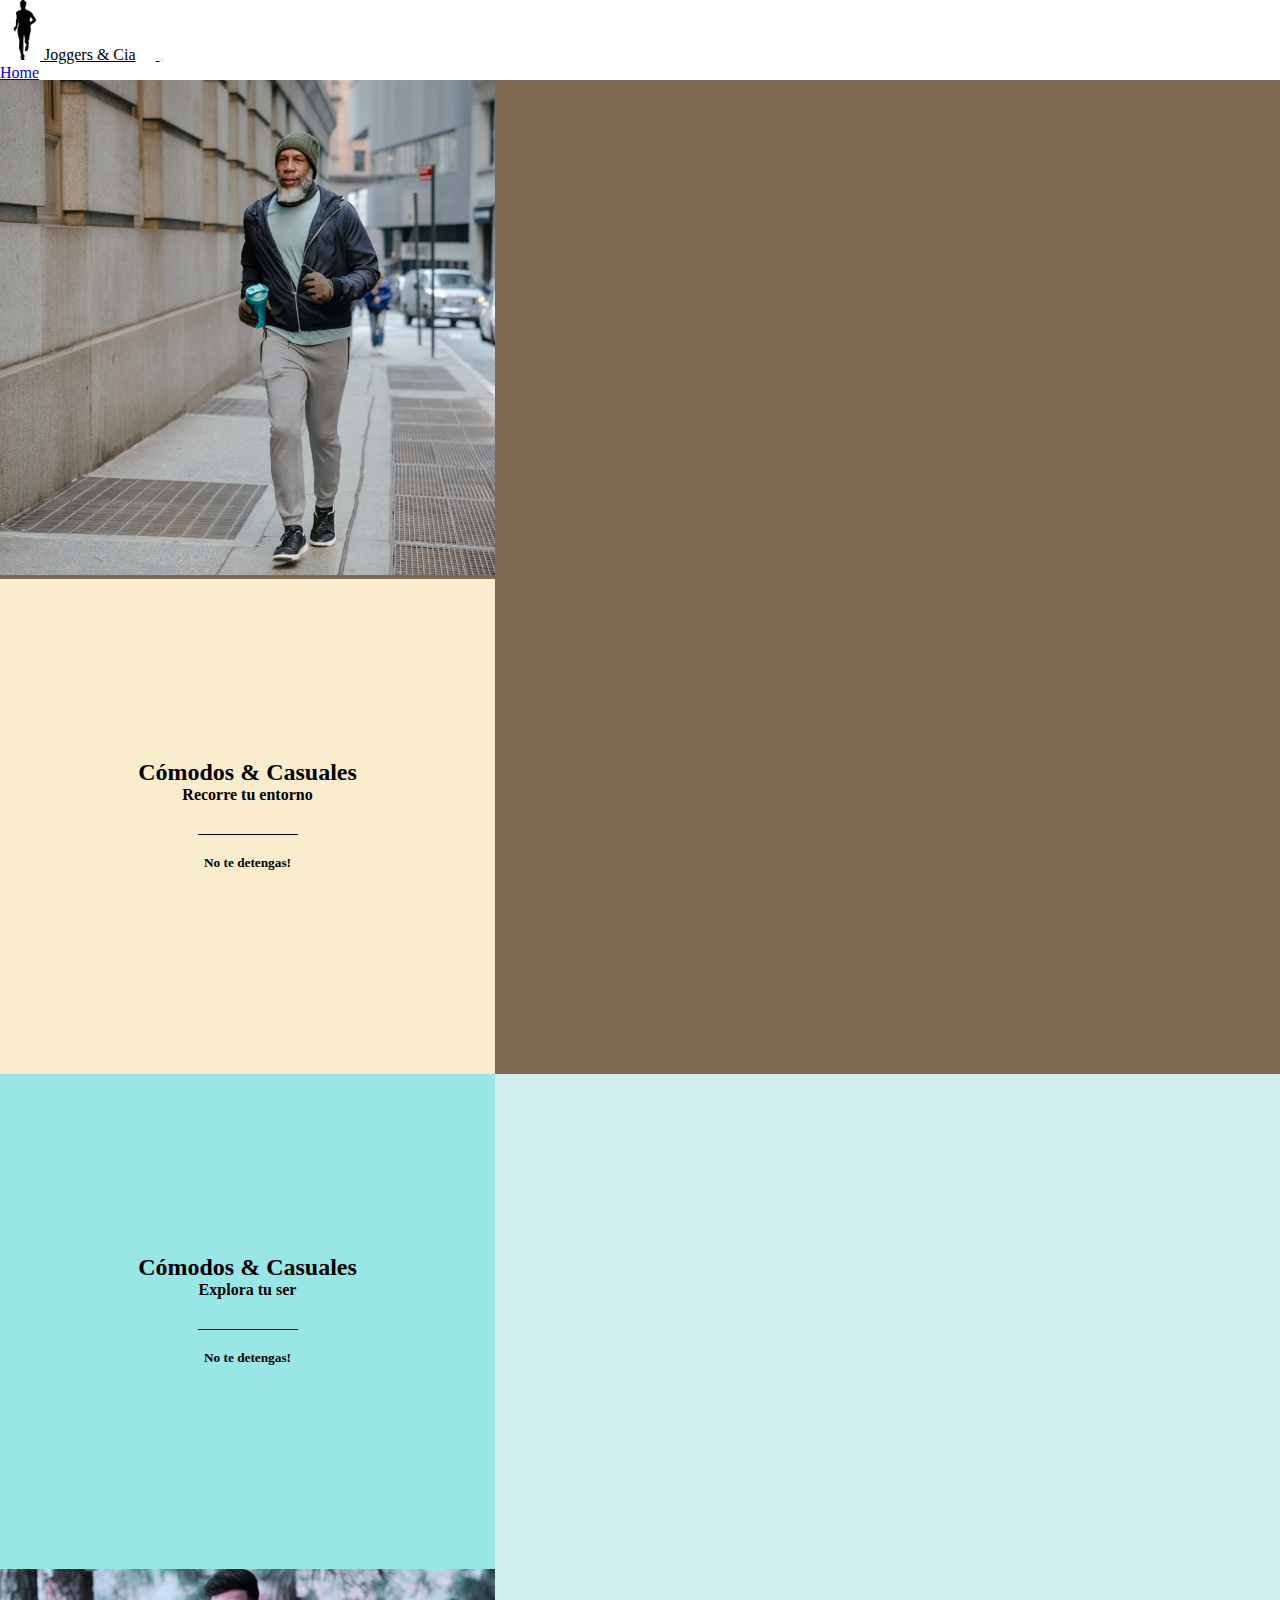
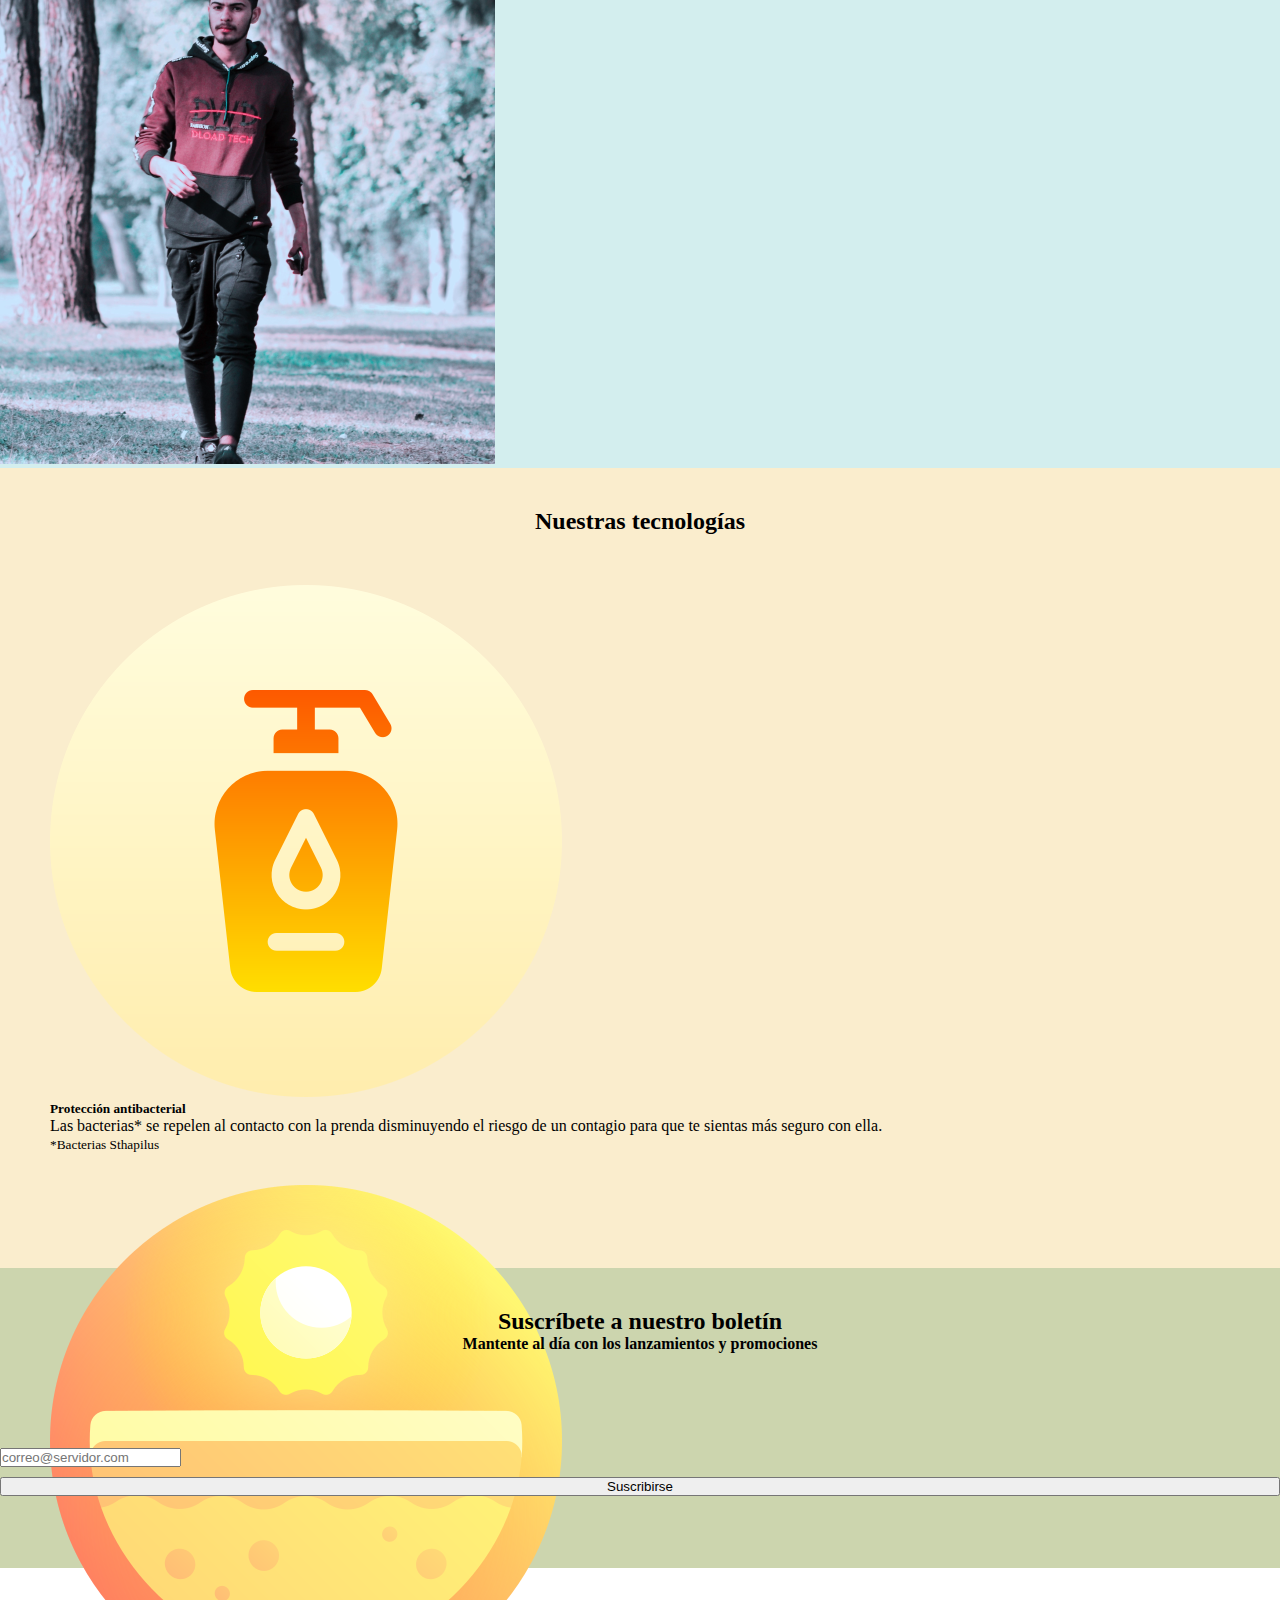
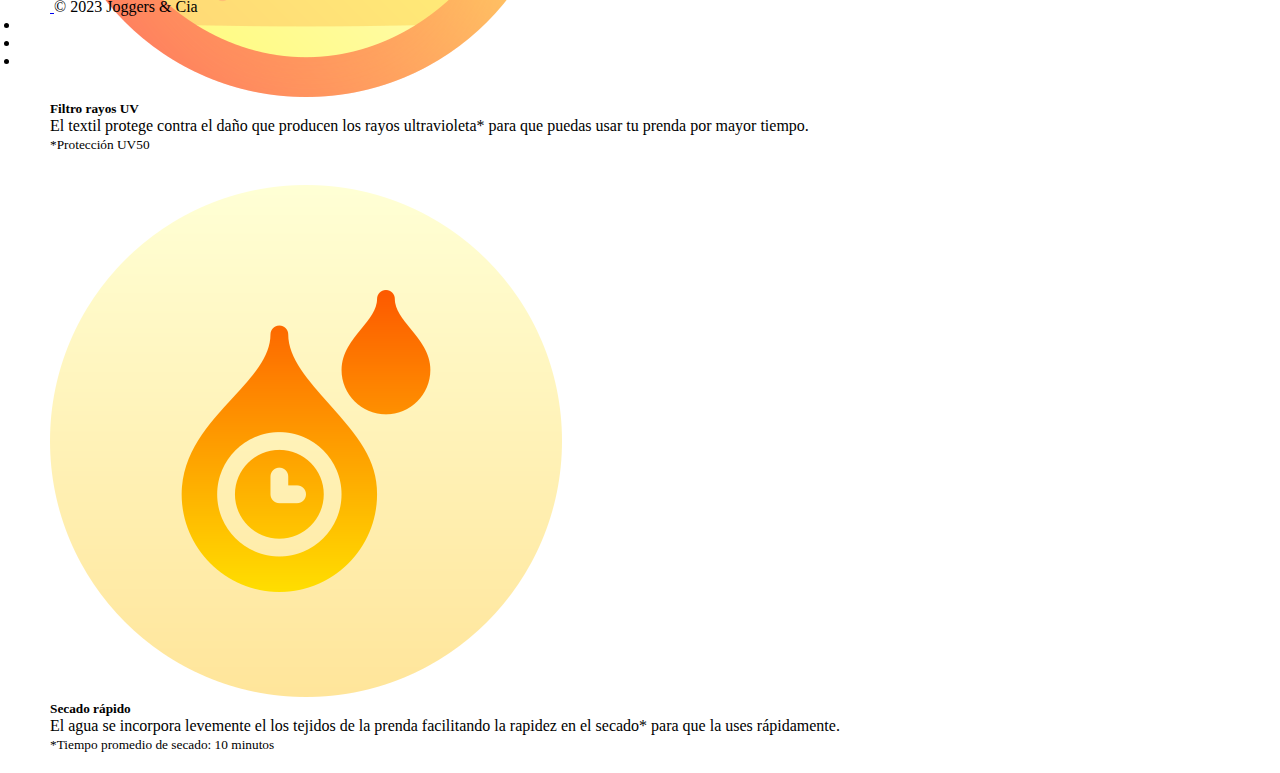
<file: index.html>
<!DOCTYPE html>
<html lang="es">
<head>
    <meta charset="UTF-8" />
    <meta name="viewport" content="width=device-width, initial-scale=1.0" />
    <!-- Bootstrap INI -->
    <link href="https://cdn.jsdelivr.net/npm/bootstrap@5.2.3/dist/css/bootstrap.min.css" rel="stylesheet"
        integrity="sha384-rbsA2VBKQhggwzxH7pPCaAqO46MgnOM80zW1RWuH61DGLwZJEdK2Kadq2F9CUG65" crossorigin="anonymous" />
    <!-- Bootstrap FIN -->
    <!-- font-awesome INI -->
    <link rel="stylesheet" href="https://cdnjs.cloudflare.com/ajax/libs/font-awesome/6.4.2/css/all.min.css"
        integrity="sha512-z3gLpd7yknf1YoNbCzqRKc4qyor8gaKU1qmn+CShxbuBusANI9QpRohGBreCFkKxLhei6S9CQXFEbbKuqLg0DA=="
        crossorigin="anonymous" referrerpolicy="no-referrer" />
    <!-- font-awesome FIN -->
    <link rel="shortcut icon" href="./img/marathon-20x40.png" type="image/x-icon" />
    <link rel="stylesheet" href="estilos.css" />
    <title>Joggers & Cia</title>
</head>

<body>
    <!-- Barra de navegación INI -->
    <nav class="navbar navbar-expand-sm navbar-dark bg-dark">
        <div class="container-fluid">
            <!-- <div class="logo">             -->
            <a class="navbar-brand" href="javascript:void(0)">
                <img src="./img/marathon-80x160.png" alt="logo Joggers&Cia">
                <span>Joggers & Cia</span>
            </a>
            <button class="navbar-toggler" type="button" data-bs-toggle="collapse" data-bs-target="#mynavbar">
                <span class="navbar-toggler-icon">
                </span>
            </button>
            <!-- </div> -->
            <div class="collapse navbar-collapse d-flex justify-content-end" id="mynavbar">
                <ul class="navbar-nav me-auto">
                    <li class="nav-item">
                        <a class="nav-link" href="#">Home</a>
                    </li>
                    <li class="nav-item">
                        <a class="nav-link" href="./pages/coleccion.html">Colección</a>
                    </li>
                    <li class="nav-item">
                        <a class="nav-link" href="./pages/filosofia.html">Filosofía</a>
                    </li>
                    <li class="nav-item">
                        <a class="nav-link" href="./pages/tallas.html">Guía Tallas</a>
                    </li>
                    <li class="nav-item">
                        <a class="nav-link" href="./pages/blog.html">Blog</a>
                    </li>
                    <li class="nav-item">
                        <a class="nav-link" href="./pages/contacto.html">Contacto</a>
                    </li>
                </ul>
            </div>
        </div>
    </nav>
    <!-- Barra de navegación FIN -->

    <!-- Galeria 1 -->
    <div class="container-fluid portada1">
        <div class="row justify-content-center galerias">
            <div class="imagen col-3">
                <img src="./img/Portada-Z1-2.png" class="img-fluid" alt="Persona corriendo en la ciudad">
            </div>
            <div class="texto1 col-3">
                <h2>Cómodos & Casuales</h2>
                <h4>Recorre tu entorno</h4>
                <div class="linea"></div>
                <h5>No te detengas!</h5>
            </div>
        </div>
    </div>
    <!-- Galeria 2 -->
    <div class="container-fluid portada2">
        <div class="row justify-content-center">
            <div class="texto2 col-3">
                <h2>Cómodos & Casuales</h2>
                <h4>Explora tu ser</h4>
                <div class="linea"></div>
                <h5>No te detengas!</h5>
            </div>
            <div class="imagen col-3">
                <img src="./img/Portada-Z7-2.png" class="img-fluid" alt="Persona corriendo en el campo">
            </div>
        </div>
    </div>

    <!-- Tarjetas Tecnología de las prendas -->
    <div class="tarjetas">
        <h2 class="tit-tarjetas">Nuestras tecnologías</h2>
        <div class="row row-cols-1 row-cols-md-3">
            <div class="col columna-h">
                <div class="card tarj-h">
                    <img src="./img/sanitizer.png" class="card-img-top" alt="Protección antibacterial">
                    <div class="card-body">
                        <h5 class="card-title">Protección antibacterial</h5>
                        <p class="card-text">Las bacterias* se repelen al contacto con la prenda disminuyendo el riesgo
                            de un contagio para que te sientas más seguro con ella.</p>
                    </div>
                    <div class="card-footer">
                        <small class="text-muted">*Bacterias Sthapilus</small>
                    </div>
                </div>
            </div>
            <div class="col columna-h">
                <div class="card tarj-h">
                    <img src="./img/sun.png" class="card-img-top" alt="Protección rayos UV">
                    <div class="card-body">
                        <h5 class="card-title">Filtro rayos UV</h5>
                        <p class="card-text">El textil protege contra el daño que producen los rayos ultravioleta* para
                            que puedas usar tu prenda por mayor tiempo.</p>
                    </div>
                    <div class="card-footer">
                        <small class="text-muted">*Protección UV50</small>
                    </div>
                </div>
            </div>
            <div class="col columna-h">
                <div class="card tarj-h">
                    <img src="./img/drops.png" class="card-img-top" alt="Secado rápido">
                    <div class="card-body">
                        <h5 class="card-title">Secado rápido</h5>
                        <p class="card-text">El agua se incorpora levemente el los tejidos de la prenda facilitando la
                            rapidez en el secado* para que la uses rápidamente.</p>
                    </div>
                    <div class="card-footer">
                        <small class="text-muted">*Tiempo promedio de secado: 10 minutos</small>
                    </div>
                </div>
            </div>
        </div>
    </div>

    <!-- Suscripción al boletín INI -->
    <div class="container-fluid boletin">
        <div class="row justify-content-center tit-boletin">
            <div class="col-6">
                <h2>Suscríbete a nuestro boletín</h2>
                <h4>Mantente al día con los lanzamientos y promociones</h4>
            </div>
        </div>
        <div class="row justify-content-center">
            <div class="col-4 formulario">
                <input type="email" class="form-control email-form" id="exampleFormControlInput1"
                    placeholder="correo@servidor.com">
                <button type="submit" class="btn btn-secondary mb-3" style="width:100%" ;>Suscribirse</button>
            </div>
        </div>
    </div>
    <!-- Suscripción al boletín FIN -->

    <!-- Footer INI -->
    <footer class="d-flex flex-wrap justify-content-between align-items-center border-top bg-dark pie-pag">
        <div class="col-md-4 d-flex align-items-center">
            <a href="/" class="mb-3 me-2 mb-md-0 text-muted text-decoration-none lh-1">
                <svg class="bi" width="30" height="24">
                    <use xlink:href="#bootstrap" /></svg>
            </a>
            <span class="mb-3 mb-md-0 text-muted">&copy; 2023 Joggers & Cia</span>
        </div>
        <ul class="nav col-md-4 justify-content-end list-unstyled d-flex">
            <li class="ms-3"><a class="text-muted" href="#"><i class="fa-brands fa-instagram">
                    </i></a></li>
            <li class="ms-3"><a class="text-muted" href="#"><i class="fa-brands fa-facebook">

                    </i></a></li>
            <li class="ms-3"><a class="text-muted" href="#"><i class="fa-brands fa-whatsapp">
                    </i></a></li>
        </ul>
    </footer>
    <!-- Footer FIN -->


    <script src="https://cdn.jsdelivr.net/npm/bootstrap@5.2.3/dist/js/bootstrap.bundle.min.js"
        integrity="sha384-kenU1KFdBIe4zVF0s0G1M5b4hcpxyD9F7jL+jjXkk+Q2h455rYXK/7HAuoJl+0I4" crossorigin="anonymous">
    </script>
</body>

</html>
</file>
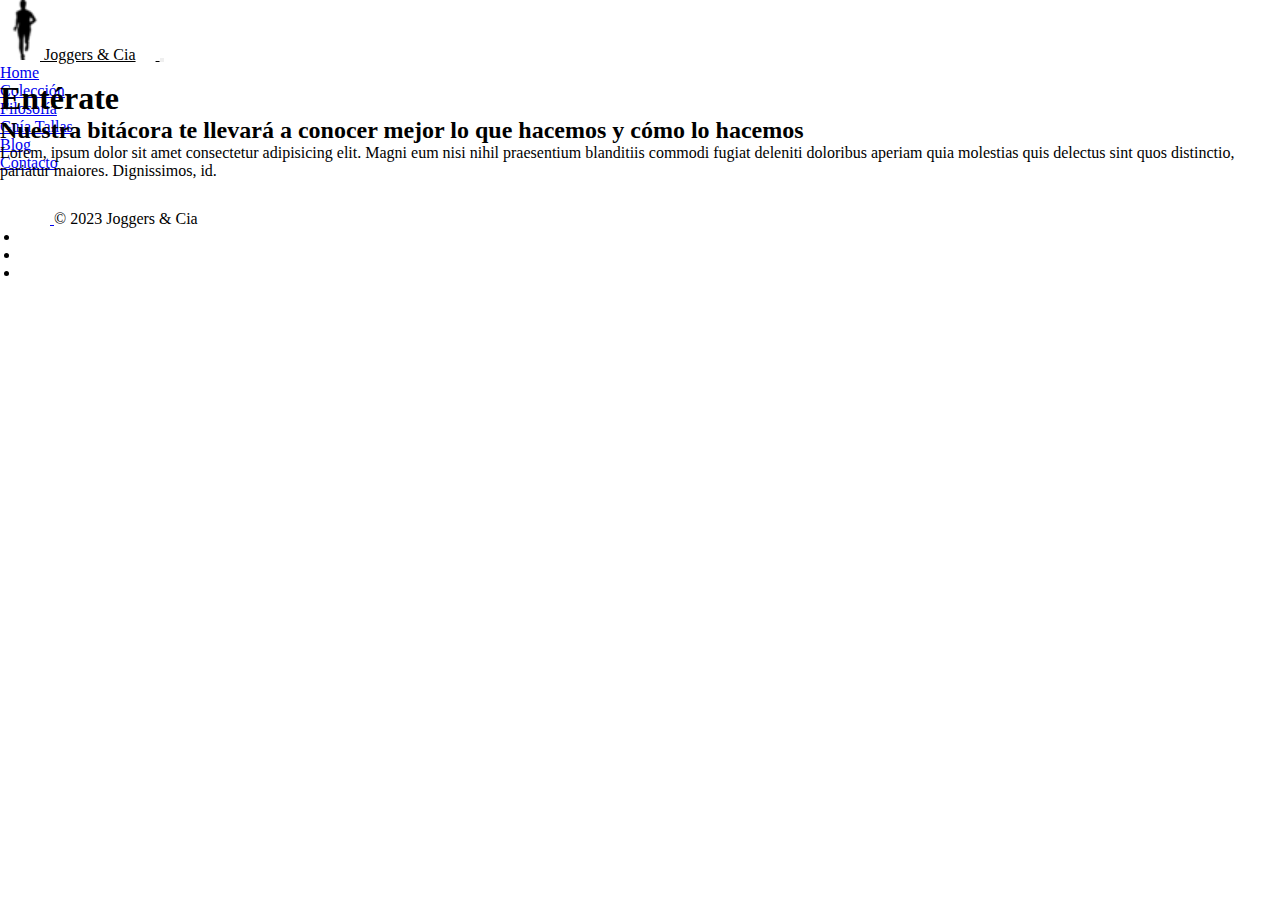
<file: pages/blog.html>
<!DOCTYPE html>
<html lang="en">
<head>
    <meta charset="UTF-8" />
    <meta name="viewport" content="width=device-width, initial-scale=1.0" />
    <!-- Bootstrap INI -->
    <link href="https://cdn.jsdelivr.net/npm/bootstrap@5.2.3/dist/css/bootstrap.min.css" rel="stylesheet"
        integrity="sha384-rbsA2VBKQhggwzxH7pPCaAqO46MgnOM80zW1RWuH61DGLwZJEdK2Kadq2F9CUG65" crossorigin="anonymous" />
    <!-- Bootstrap FIN -->
    <!-- font-awesome INI -->
    <link rel="stylesheet" href="https://cdnjs.cloudflare.com/ajax/libs/font-awesome/6.4.2/css/all.min.css"
        integrity="sha512-z3gLpd7yknf1YoNbCzqRKc4qyor8gaKU1qmn+CShxbuBusANI9QpRohGBreCFkKxLhei6S9CQXFEbbKuqLg0DA=="
        crossorigin="anonymous" referrerpolicy="no-referrer" />
    <!-- font-awesome FIN -->
    <link rel="shortcut icon" href="../img/marathon-20x40.png" type="image/x-icon" />
    <link rel="stylesheet" href="../estilos.css" />
    <title>Joggers & Cia</title>
</head>
<body>
    <!-- Barra de navegación INI -->
    <nav class="navbar navbar-expand-sm navbar-dark bg-dark">
        <div class="container-fluid">
            <!-- <div class="logo">             -->
            <a class="navbar-brand" href="javascript:void(0)">
                <img src="/img/marathon-20x40.png" alt="logo Joggers&Cia">
                <span>Joggers & Cia</span>
            </a>
            <button class="navbar-toggler" type="button" data-bs-toggle="collapse" data-bs-target="#mynavbar">
                <span class="navbar-toggler-icon">
                </span>
            </button>
            <!-- </div> -->
            <div class="collapse navbar-collapse" id="mynavbar">
                <ul class="navbar-nav me-auto">
                    <li class="nav-item">
                        <a class="nav-link" href="../index.html">Home</a>
                    </li>
                    <li class="nav-item">
                        <a class="nav-link" href="coleccion.html">Colección</a>
                    </li>
                    <li class="nav-item">
                        <a class="nav-link" href="filosofia.html">Filosofía</a>
                    </li>
                    <li class="nav-item">
                        <a class="nav-link" href="tallas.html">Guía Tallas</a>
                    </li>
                    <li class="nav-item">
                        <a class="nav-link" href="#">Blog</a>
                    </li>
                    <li class="nav-item">
                        <a class="nav-link" href="contacto.html">Contacto</a>
                    </li>
                </ul>
            </div>
        </div>
    </nav>
    <!-- Barra de navegación FIN -->
    <div class="contenido">
        <h1>Entérate</h1>
        <h2>Nuestra bitácora te llevará a conocer mejor lo que hacemos y cómo lo hacemos</h2>
        <p>Lorem, ipsum dolor sit amet consectetur adipisicing elit. Magni eum nisi nihil praesentium blanditiis commodi fugiat deleniti doloribus aperiam quia molestias quis delectus sint quos distinctio, pariatur maiores. Dignissimos, id.</p>
    </div>
    <!-- Footer INI -->
    <footer class="d-flex flex-wrap justify-content-between align-items-center border-top bg-dark pie-pag">
        <div class="col-md-4 d-flex align-items-center">
            <a href="/" class="mb-3 me-2 mb-md-0 text-muted text-decoration-none lh-1">
                <svg class="bi" width="30" height="24">
                    <use xlink:href="#bootstrap" /></svg>
            </a>
            <span class="mb-3 mb-md-0 text-muted">&copy; 2023 Joggers & Cia</span>
        </div>
        <ul class="nav col-md-4 justify-content-end list-unstyled d-flex">
            <li class="ms-3"><a class="text-muted" href="#"><i class="fa-brands fa-instagram">
                    </i></a></li>
            <li class="ms-3"><a class="text-muted" href="#"><i class="fa-brands fa-facebook">

                    </i></a></li>
            <li class="ms-3"><a class="text-muted" href="#"><i class="fa-brands fa-whatsapp">
                    </i></a></li>
        </ul>
    </footer>
    <!-- Footer FIN -->

    <script src="https://cdn.jsdelivr.net/npm/bootstrap@5.2.3/dist/js/bootstrap.bundle.min.js"
        integrity="sha384-kenU1KFdBIe4zVF0s0G1M5b4hcpxyD9F7jL+jjXkk+Q2h455rYXK/7HAuoJl+0I4" crossorigin="anonymous">
    </script>
</body>
</html>
</file>
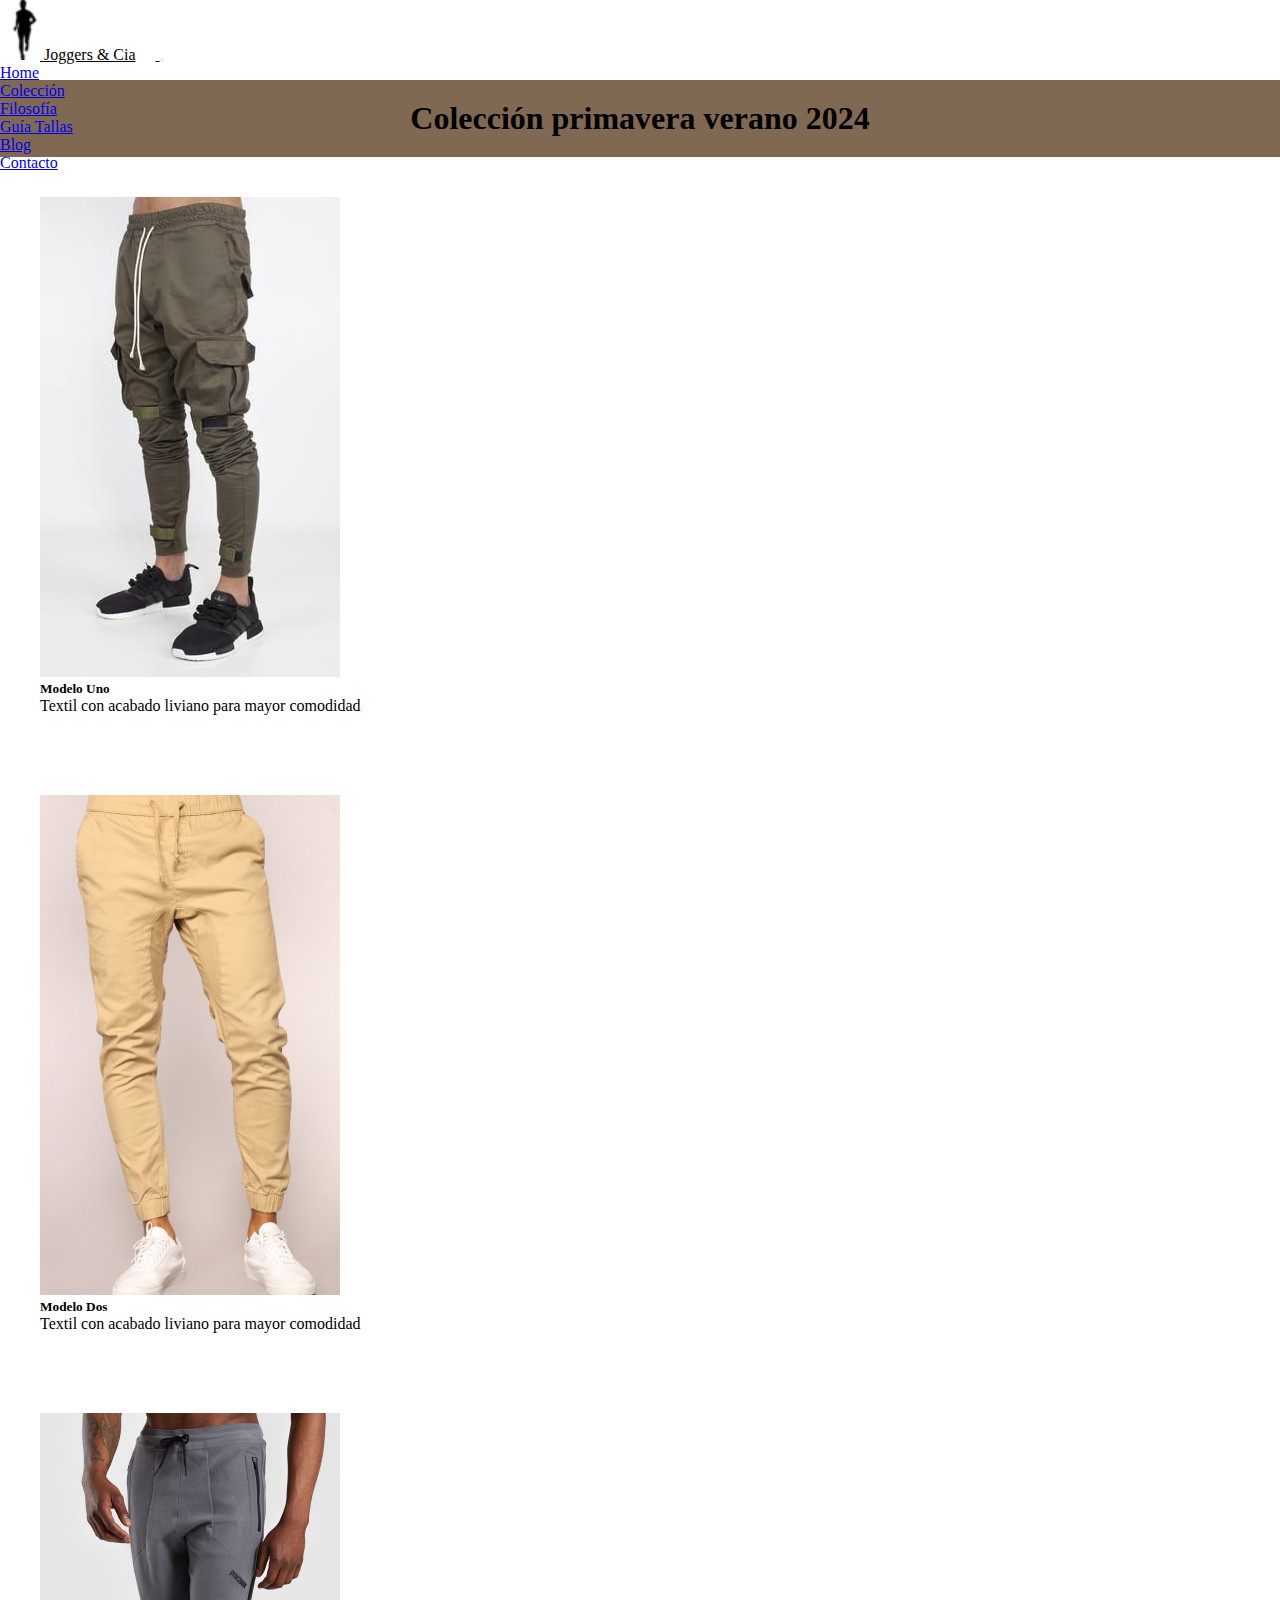
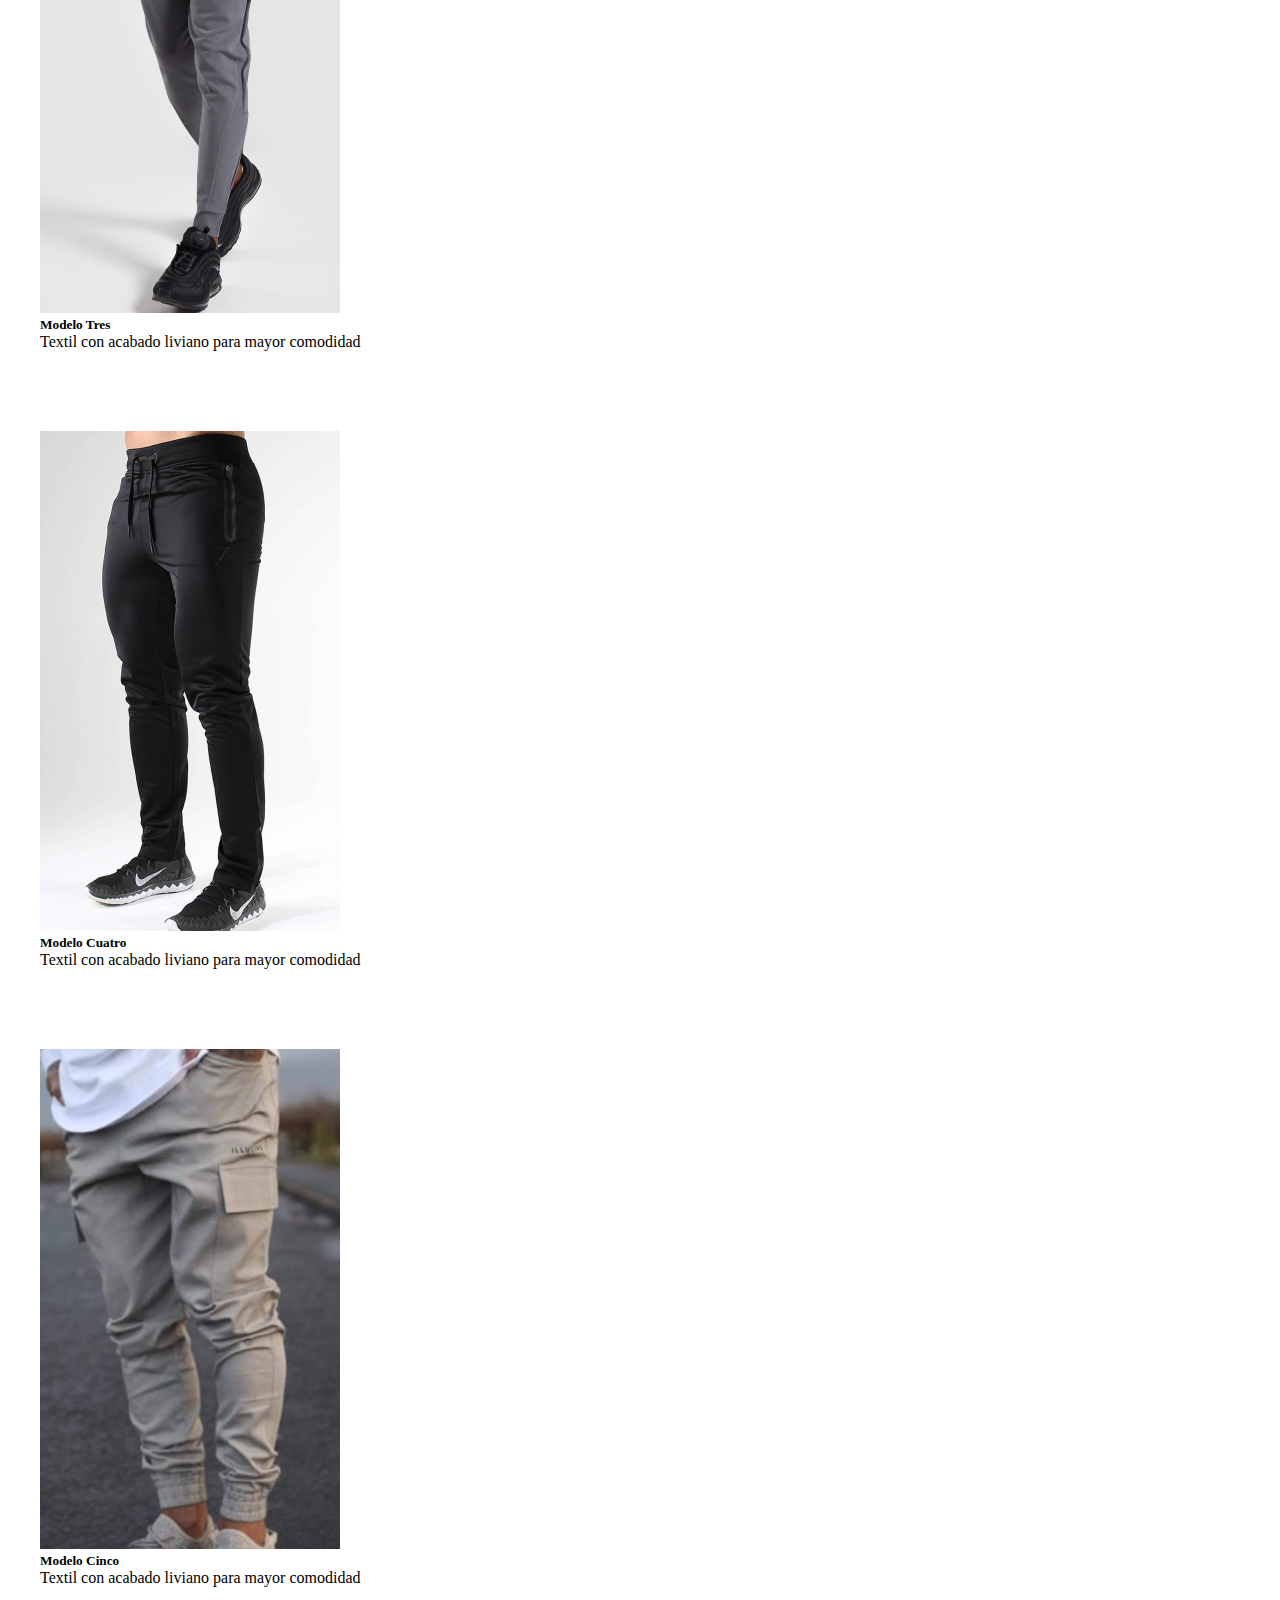
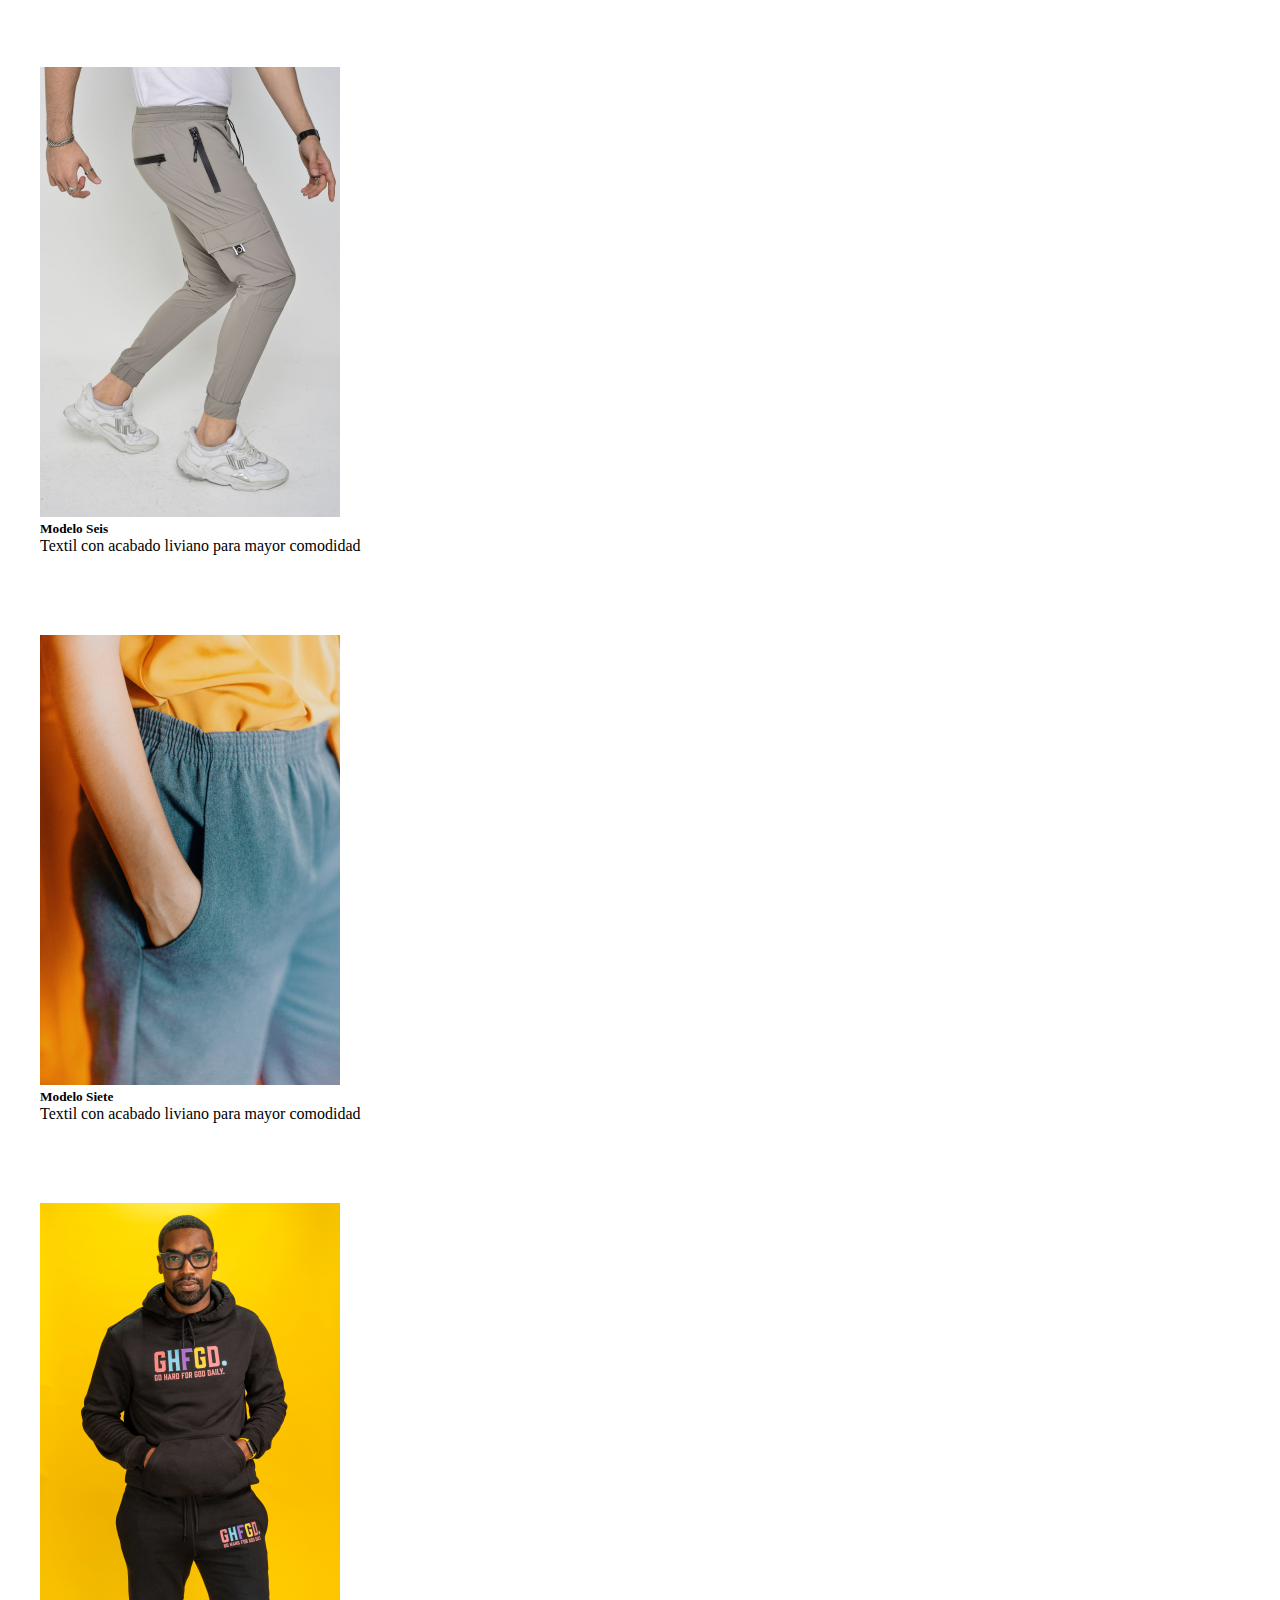
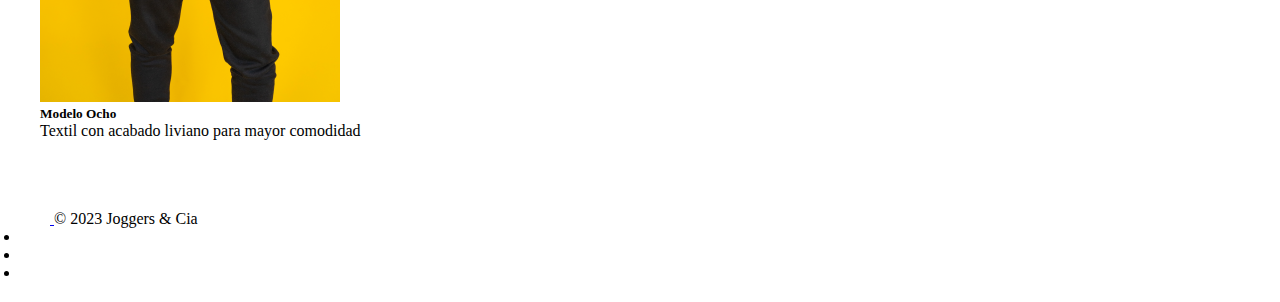
<file: pages/coleccion.html>
<!DOCTYPE html>
<html lang="es">

<head>
    <meta charset="UTF-8" />
    <meta name="viewport" content="width=device-width, initial-scale=1.0" />
    <!-- Bootstrap INI -->
    <link href="https://cdn.jsdelivr.net/npm/bootstrap@5.2.3/dist/css/bootstrap.min.css" rel="stylesheet"
        integrity="sha384-rbsA2VBKQhggwzxH7pPCaAqO46MgnOM80zW1RWuH61DGLwZJEdK2Kadq2F9CUG65" crossorigin="anonymous" />
    <!-- Bootstrap FIN -->
    <!-- font-awesome INI -->
    <link rel="stylesheet" href="https://cdnjs.cloudflare.com/ajax/libs/font-awesome/6.4.2/css/all.min.css"
        integrity="sha512-z3gLpd7yknf1YoNbCzqRKc4qyor8gaKU1qmn+CShxbuBusANI9QpRohGBreCFkKxLhei6S9CQXFEbbKuqLg0DA=="
        crossorigin="anonymous" referrerpolicy="no-referrer" />
    <!-- font-awesome FIN -->
    <link rel="shortcut icon" href="./img/marathon-20x40.png" type="image/x-icon" />
    <link rel="stylesheet" href="../estilos.css" />
    <title>Joggers & Cia</title>
</head>

<body>
    <!-- Barra de navegación INI -->
    <nav class="navbar navbar-expand-sm navbar-dark bg-dark">
        <div class="container-fluid">
            <!-- <div class="logo">             -->
            <a class="navbar-brand" href="javascript:void(0)">
                <img src="../img/marathon-20x40.png" alt="logo Joggers&Cia">
                <span>Joggers & Cia</span>
            </a>
            <button class="navbar-toggler" type="button" data-bs-toggle="collapse" data-bs-target="#mynavbar">
                <span class="navbar-toggler-icon">
                </span>
            </button>
            <!-- </div> -->
            <div class="collapse navbar-collapse" id="mynavbar">
                <ul class="navbar-nav me-auto">
                    <li class="nav-item">
                        <a class="nav-link" href="../index.html">Home</a>
                    </li>
                    <li class="nav-item">
                        <a class="nav-link" href="#">Colección</a>
                    </li>
                    <li class="nav-item">
                        <a class="nav-link" href="filosofia.html">Filosofía</a>
                    </li>
                    <li class="nav-item">
                        <a class="nav-link" href="tallas.html">Guía Tallas</a>
                    </li>
                    <li class="nav-item">
                        <a class="nav-link" href="blog.html">Blog</a>
                    </li>
                    <li class="nav-item">
                        <a class="nav-link" href="contacto.html">Contacto</a>
                    </li>
                </ul>
            </div>
        </div>
    </nav>
    <!-- Barra de navegación FIN -->

    <!-- Galeria INI -->
    <div class="tit-galeria">
        <h1>Colección primavera verano 2024</h1>
    </div>
    <div class="row row-cols-1 row-cols-md-4">
        <div class="col columna-c">
            <div class="card tarj-c">
                <img src="../img/Jogger-Z1.png" class="card-img-top" alt="Jogger modelo 1">
                <div class="card-body">
                    <h5 class="card-title">Modelo Uno</h5>
                    <p class="card-text">Textil con acabado liviano para mayor comodidad</p>
                </div>
            </div>
        </div>
        <div class="col columna-c">
            <div class="card tarj-c">
                <img src="../img/Jogger-Z2.png" class="card-img-top" alt="Jogger modelo 2">
                <div class="card-body">
                    <h5 class="card-title">Modelo Dos</h5>
                    <p class="card-text">Textil con acabado liviano para mayor comodidad</p>
                </div>
            </div>
        </div>
        <div class="col columna-c">
            <div class="card tarj-c">
                <img src="../img/Jogger-Z3.png" class="card-img-top" alt="Jogger modelo 3">
                <div class="card-body">
                    <h5 class="card-title">Modelo Tres</h5>
                    <p class="card-text">Textil con acabado liviano para mayor comodidad</p>
                </div>
            </div>
        </div>
        <div class="col columna-c">
            <div class="card tarj-c">
                <img src="../img/Jogger-Z4.png" class="card-img-top" alt="Jogger modelo 4">
                <div class="card-body">
                    <h5 class="card-title">Modelo Cuatro</h5>
                    <p class="card-text">Textil con acabado liviano para mayor comodidad</p>
                </div>
            </div>
        </div>
        <div class="col columna-c">
            <div class="card tarj-c">
                <img src="../img/Jogger-Z5.png" class="card-img-top" alt="Jogger modelo 5">
                <div class="card-body">
                    <h5 class="card-title">Modelo Cinco</h5>
                    <p class="card-text">Textil con acabado liviano para mayor comodidad</p>
                </div>
            </div>
        </div>
        <div class="col columna-c">
            <div class="card tarj-c">
                <img src="../img/Jogger-Z6.png" class="card-img-top" alt="Jogger modelo 6">
                <div class="card-body">
                    <h5 class="card-title">Modelo Seis</h5>
                    <p class="card-text">Textil con acabado liviano para mayor comodidad</p>
                </div>
            </div>
        </div>
        <div class="col columna-c">
            <div class="card tarj-c">
                <img src="../img/Jogger-Z7.png" class="card-img-top" alt="Jogger modelo 7">
                <div class="card-body">
                    <h5 class="card-title">Modelo Siete</h5>
                    <p class="card-text">Textil con acabado liviano para mayor comodidad</p>
                </div>
            </div>
        </div>
        <div class="col columna-c">
            <div class="card tarj-c">
                <img src="../img/JoggerCompleto-Z2.png" class="card-img-top" alt="Jogger modelo 8">
                <div class="card-body">
                    <h5 class="card-title">Modelo Ocho</h5>
                    <p class="card-text">Textil con acabado liviano para mayor comodidad</p>
                </div>
            </div>
        </div>
    </div>
    <!-- Galeria FIN -->

    <!-- Footer INI -->
    <footer class="d-flex flex-wrap justify-content-between align-items-center border-top bg-dark pie-pag">
        <div class="col-md-4 d-flex align-items-center">
            <a href="/" class="mb-3 me-2 mb-md-0 text-muted text-decoration-none lh-1">
                <svg class="bi" width="30" height="24">
                    <use xlink:href="#bootstrap" /></svg>
            </a>
            <span class="mb-3 mb-md-0 text-muted">&copy; 2023 Joggers & Cia</span>
        </div>
        <ul class="nav col-md-4 justify-content-end list-unstyled d-flex">
            <li class="ms-3"><a class="text-muted" href="#"><i class="fa-brands fa-instagram">
                    </i></a></li>
            <li class="ms-3"><a class="text-muted" href="#"><i class="fa-brands fa-facebook">

                    </i></a></li>
            <li class="ms-3"><a class="text-muted" href="#"><i class="fa-brands fa-whatsapp">
                    </i></a></li>
        </ul>
    </footer>
    <!-- Footer FIN -->

    <script src="https://cdn.jsdelivr.net/npm/bootstrap@5.2.3/dist/js/bootstrap.bundle.min.js"
        integrity="sha384-kenU1KFdBIe4zVF0s0G1M5b4hcpxyD9F7jL+jjXkk+Q2h455rYXK/7HAuoJl+0I4" crossorigin="anonymous">
    </script>
</body>

</html>
</file>
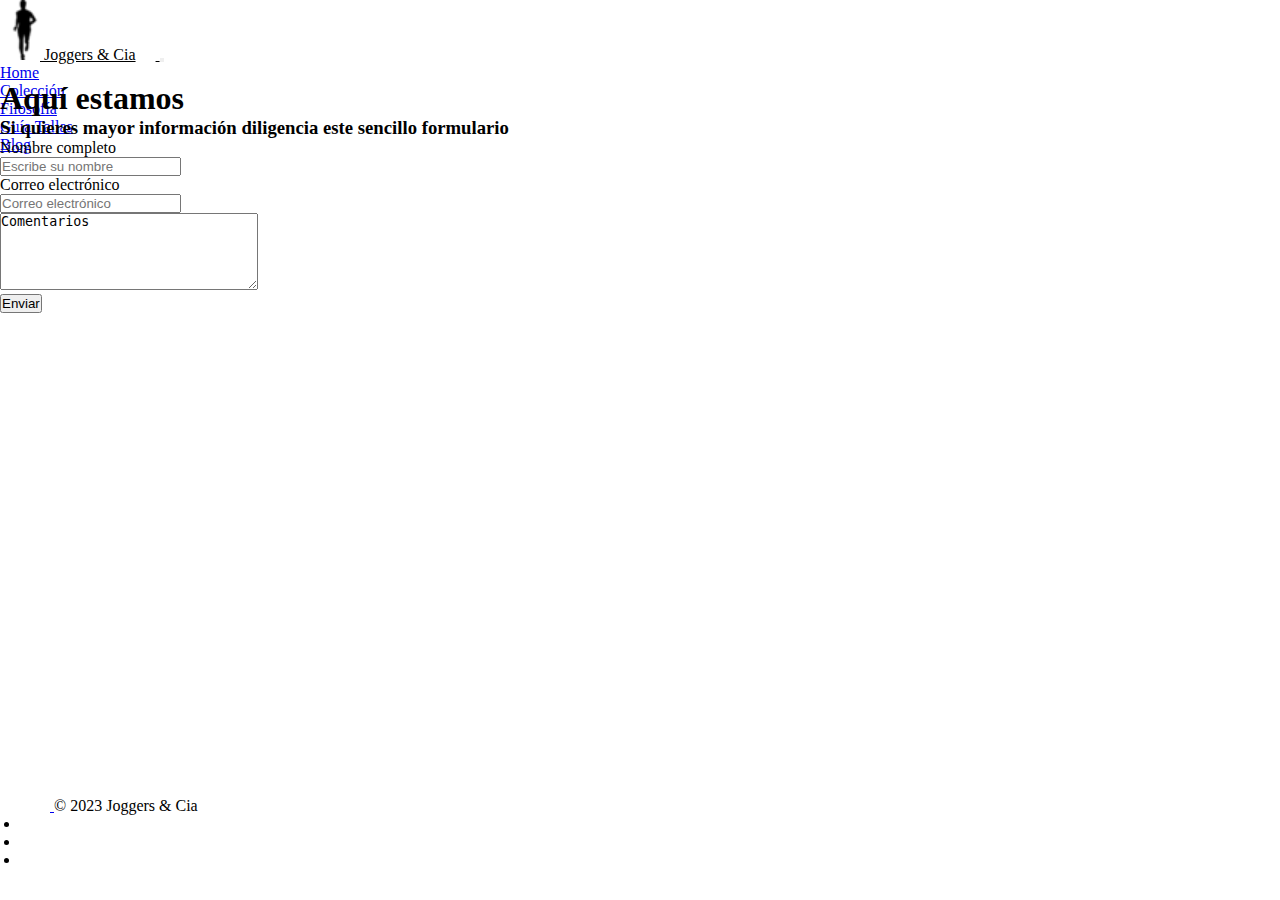
<file: pages/contacto.html>
<!DOCTYPE html>
<html lang="es">
<head>
    <meta charset="UTF-8" />
    <meta name="viewport" content="width=device-width, initial-scale=1.0" />
    <!-- Bootstrap INI -->
    <link href="https://cdn.jsdelivr.net/npm/bootstrap@5.2.3/dist/css/bootstrap.min.css" rel="stylesheet"
        integrity="sha384-rbsA2VBKQhggwzxH7pPCaAqO46MgnOM80zW1RWuH61DGLwZJEdK2Kadq2F9CUG65" crossorigin="anonymous" />
    <!-- Bootstrap FIN -->
    <!-- font-awesome INI -->
    <link rel="stylesheet" href="https://cdnjs.cloudflare.com/ajax/libs/font-awesome/6.4.2/css/all.min.css"
        integrity="sha512-z3gLpd7yknf1YoNbCzqRKc4qyor8gaKU1qmn+CShxbuBusANI9QpRohGBreCFkKxLhei6S9CQXFEbbKuqLg0DA=="
        crossorigin="anonymous" referrerpolicy="no-referrer" />
    <!-- font-awesome FIN -->
    <link rel="shortcut icon" href="../img/marathon-20x40.png" type="image/x-icon" />
    <link rel="stylesheet" href="../estilos.css" />
    <title>Joggers & Cia</title>
</head>
<body>
    <!-- Barra de navegación INI -->
    <nav class="navbar navbar-expand-sm navbar-dark bg-dark">
        <div class="container-fluid">
            <!-- <div class="logo">             -->
            <a class="navbar-brand" href="javascript:void(0)">
                <img src="../img/marathon-20x40.png" alt="logo Joggers&Cia">
                <span>Joggers & Cia</span>
            </a>
            <button class="navbar-toggler" type="button" data-bs-toggle="collapse" data-bs-target="#mynavbar">
                <span class="navbar-toggler-icon">
                </span>
            </button>
            <!-- </div> -->
            <div class="collapse navbar-collapse" id="mynavbar">
                <ul class="navbar-nav me-auto">
                    <li class="nav-item">
                        <a class="nav-link" href="../index.html">Home</a>
                    </li>
                    <li class="nav-item">
                        <a class="nav-link" href="coleccion.html">Colección</a>
                    </li>
                    <li class="nav-item">
                        <a class="nav-link" href="filosofia.html">Filosofía</a>
                    </li>
                    <li class="nav-item">
                        <a class="nav-link" href="tallas.html">Guía Tallas</a>
                    </li>
                    <li class="nav-item">
                        <a class="nav-link" href="blog.html">Blog</a>
                    </li>
                    <li class="nav-item">
                        <a class="nav-link" href="#">Contacto</a>
                    </li>
                </ul>
            </div>
        </div>
    </nav>
    <!-- Barra de navegación FIN -->
    <div class="contacto">
        <h1>Aquí estamos</h1>
        <h3>Si quieres mayor información diligencia este sencillo formulario</h3>
        <form action="enviar.php" method="post" enctype="text/plain">
            <label for="">Nombre completo</label><br>
            <input type="text" placeholder="Escribe su nombre"><br>
            <label for="">Correo electrónico</label><br>
            <input type="email" placeholder="Correo electrónico"><br>
            <textarea name="" id="" cols="30" rows="5">Comentarios</textarea><br>
            <input type="submit" value="Enviar">
        </form>
        <section class="mapa">
            <iframe src="https://www.google.com/maps/embed?pb=!1m18!1m12!1m3!1d15836.525142265238!2d-73.12315824999999!3d7.110780699999999!2m3!1f0!2f0!3f0!3m2!1i1024!2i768!4f13.1!3m3!1m2!1s0x8e683fe8e23a76d9%3A0x3112403f360c6adb!2sParque%20Ecol%C3%B3gico%20La%20Flora!5e0!3m2!1ses!2sco!4v1690840400655!5m2!1ses!2sco" width="600" height="450" style="border:0;" allowfullscreen="" loading="lazy" referrerpolicy="no-referrer-when-downgrade"></iframe>
        </section>
    </div>
    <!-- Footer INI -->
    <footer class="d-flex flex-wrap justify-content-between align-items-center border-top bg-dark pie-pag">
        <div class="col-md-4 d-flex align-items-center">
            <a href="/" class="mb-3 me-2 mb-md-0 text-muted text-decoration-none lh-1">
                <svg class="bi" width="30" height="24">
                    <use xlink:href="#bootstrap" /></svg>
            </a>
            <span class="mb-3 mb-md-0 text-muted">&copy; 2023 Joggers & Cia</span>
        </div>
        <ul class="nav col-md-4 justify-content-end list-unstyled d-flex">
            <li class="ms-3"><a class="text-muted" href="#"><i class="fa-brands fa-instagram">
                    </i></a></li>
            <li class="ms-3"><a class="text-muted" href="#"><i class="fa-brands fa-facebook">

                    </i></a></li>
            <li class="ms-3"><a class="text-muted" href="#"><i class="fa-brands fa-whatsapp">
                    </i></a></li>
        </ul>
    </footer>
    <!-- Footer FIN -->

    <script src="https://cdn.jsdelivr.net/npm/bootstrap@5.2.3/dist/js/bootstrap.bundle.min.js"
        integrity="sha384-kenU1KFdBIe4zVF0s0G1M5b4hcpxyD9F7jL+jjXkk+Q2h455rYXK/7HAuoJl+0I4" crossorigin="anonymous">
    </script>
</body>
</html>
</file>
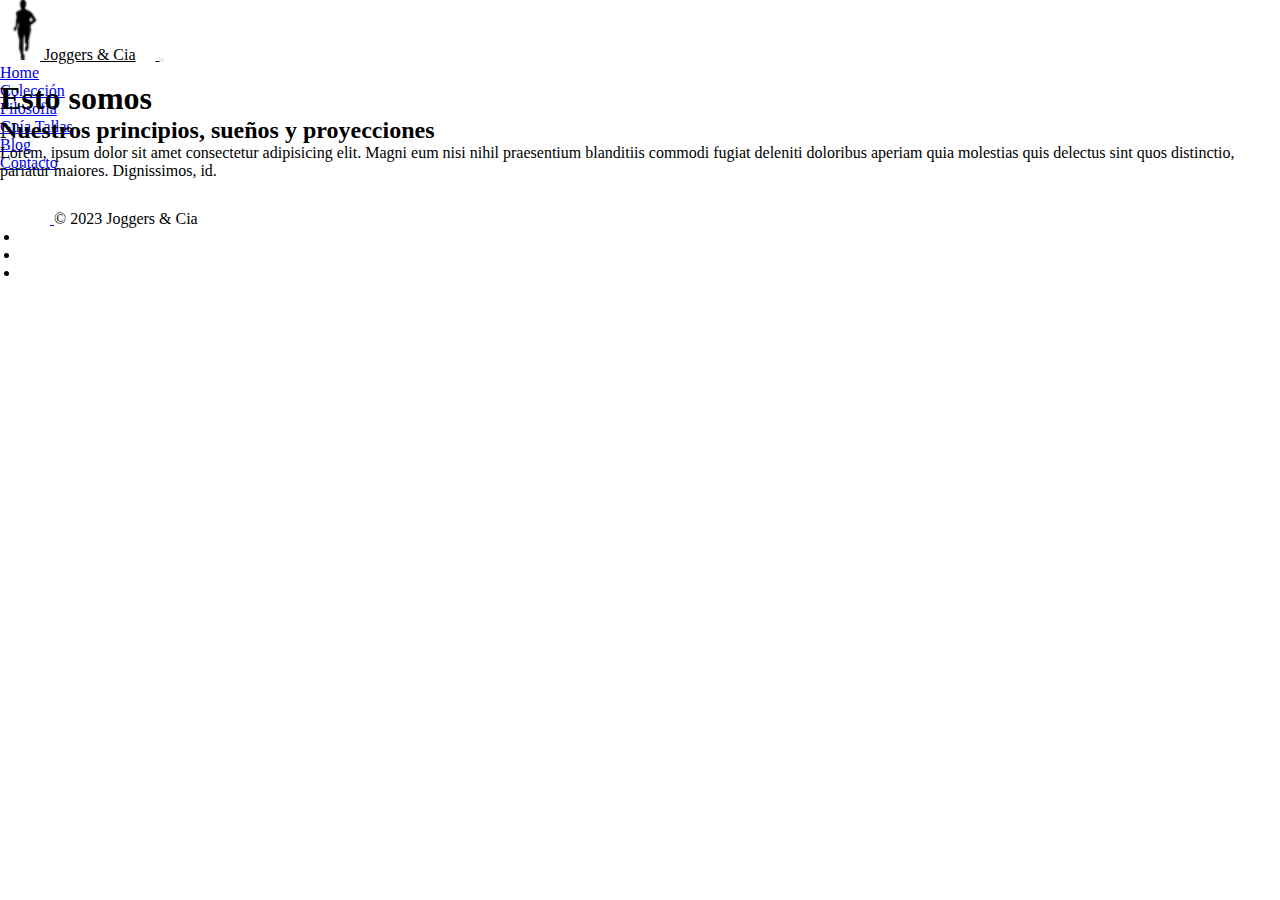
<file: pages/filosofia.html>
<!DOCTYPE html>
<html lang="es">
<head>
    <meta charset="UTF-8" />
    <meta name="viewport" content="width=device-width, initial-scale=1.0" />
    <!-- Bootstrap INI -->
    <link href="https://cdn.jsdelivr.net/npm/bootstrap@5.2.3/dist/css/bootstrap.min.css" rel="stylesheet"
        integrity="sha384-rbsA2VBKQhggwzxH7pPCaAqO46MgnOM80zW1RWuH61DGLwZJEdK2Kadq2F9CUG65" crossorigin="anonymous" />
    <!-- Bootstrap FIN -->
    <!-- font-awesome INI -->
    <link rel="stylesheet" href="https://cdnjs.cloudflare.com/ajax/libs/font-awesome/6.4.2/css/all.min.css"
        integrity="sha512-z3gLpd7yknf1YoNbCzqRKc4qyor8gaKU1qmn+CShxbuBusANI9QpRohGBreCFkKxLhei6S9CQXFEbbKuqLg0DA=="
        crossorigin="anonymous" referrerpolicy="no-referrer" />
    <!-- font-awesome FIN -->
    <link rel="shortcut icon" href="../img/marathon-20x40.png" type="image/x-icon" />
    <link rel="stylesheet" href="../estilos.css" />
    <title>Joggers & Cia</title>
</head>
<body>
    <!-- Barra de navegación INI -->
    <nav class="navbar navbar-expand-sm navbar-dark bg-dark">
        <div class="container-fluid">
            <!-- <div class="logo">             -->
            <a class="navbar-brand" href="javascript:void(0)">
                <img src="../img/marathon-20x40.png" alt="logo Joggers&Cia">
                <span>Joggers & Cia</span>
            </a>
            <button class="navbar-toggler" type="button" data-bs-toggle="collapse" data-bs-target="#mynavbar">
                <span class="navbar-toggler-icon">
                </span>
            </button>
            <!-- </div> -->
            <div class="collapse navbar-collapse" id="mynavbar">
                <ul class="navbar-nav me-auto">
                    <li class="nav-item">
                        <a class="nav-link" href="../index.html">Home</a>
                    </li>
                    <li class="nav-item">
                        <a class="nav-link" href="coleccion.html">Colección</a>
                    </li>
                    <li class="nav-item">
                        <a class="nav-link" href="#">Filosofía</a>
                    </li>
                    <li class="nav-item">
                        <a class="nav-link" href="tallas.html">Guía Tallas</a>
                    </li>
                    <li class="nav-item">
                        <a class="nav-link" href="blog.html">Blog</a>
                    </li>
                    <li class="nav-item">
                        <a class="nav-link" href="contacto.html">Contacto</a>
                    </li>
                </ul>
            </div>
        </div>
    </nav>
    <!-- Barra de navegación FIN -->
    <div class="contenido">
        <h1>Esto somos</h1>
        <h2>Nuestros principios, sueños y proyecciones</h2>
        <p>Lorem, ipsum dolor sit amet consectetur adipisicing elit. Magni eum nisi nihil praesentium blanditiis commodi fugiat deleniti doloribus aperiam quia molestias quis delectus sint quos distinctio, pariatur maiores. Dignissimos, id.</p>
    </div>
    <!-- Footer INI -->
    <footer class="d-flex flex-wrap justify-content-between align-items-center border-top bg-dark pie-pag">
        <div class="col-md-4 d-flex align-items-center">
            <a href="/" class="mb-3 me-2 mb-md-0 text-muted text-decoration-none lh-1">
                <svg class="bi" width="30" height="24">
                    <use xlink:href="#bootstrap" /></svg>
            </a>
            <span class="mb-3 mb-md-0 text-muted">&copy; 2023 Joggers & Cia</span>
        </div>
        <ul class="nav col-md-4 justify-content-end list-unstyled d-flex">
            <li class="ms-3"><a class="text-muted" href="#"><i class="fa-brands fa-instagram">
                    </i></a></li>
            <li class="ms-3"><a class="text-muted" href="#"><i class="fa-brands fa-facebook">

                    </i></a></li>
            <li class="ms-3"><a class="text-muted" href="#"><i class="fa-brands fa-whatsapp">
                    </i></a></li>
        </ul>
    </footer>
    <!-- Footer FIN -->

    <script src="https://cdn.jsdelivr.net/npm/bootstrap@5.2.3/dist/js/bootstrap.bundle.min.js"
        integrity="sha384-kenU1KFdBIe4zVF0s0G1M5b4hcpxyD9F7jL+jjXkk+Q2h455rYXK/7HAuoJl+0I4" crossorigin="anonymous">
    </script>
</body>
</html>
</file>
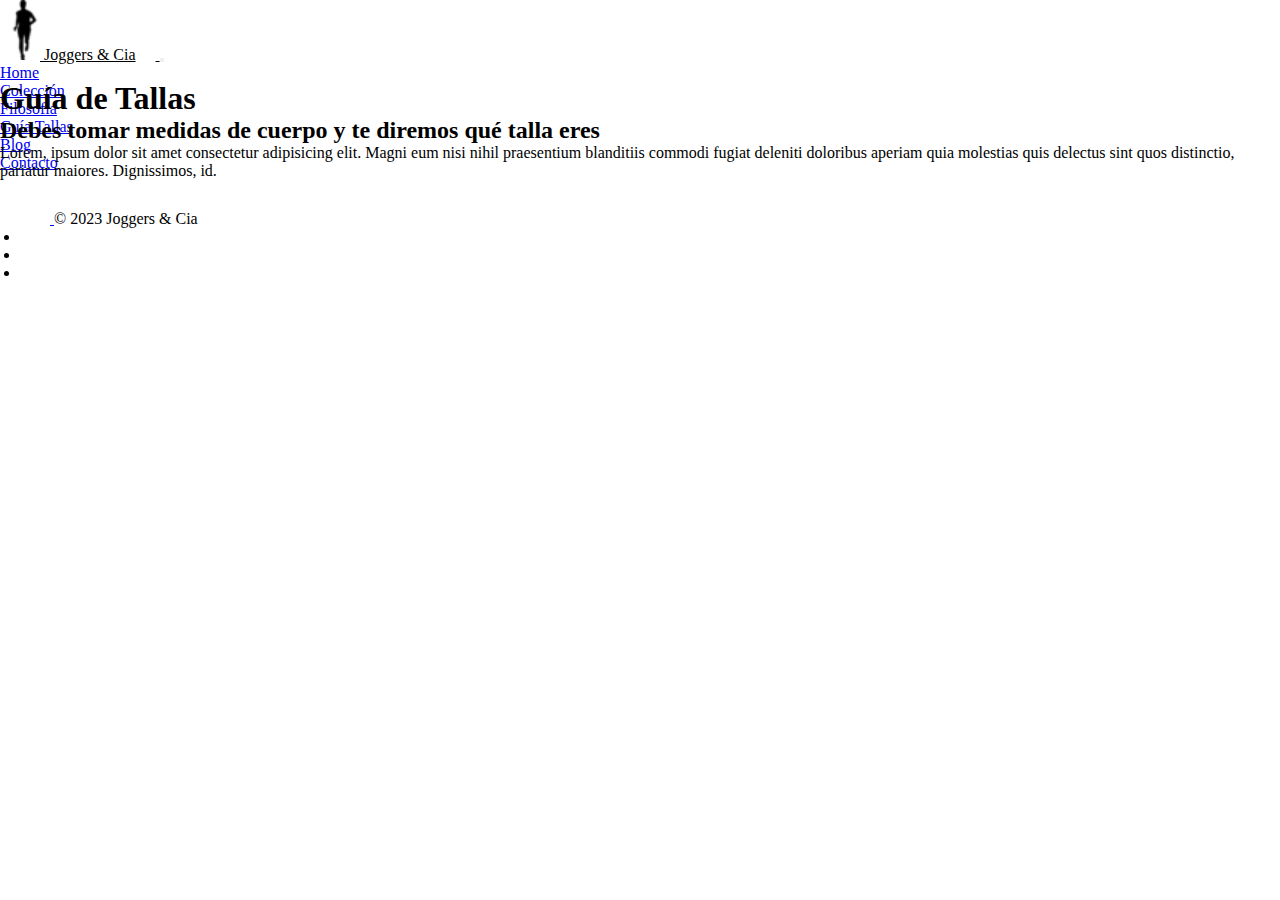
<file: pages/tallas.html>
<!DOCTYPE html>
<html lang="es">
<head>
    <meta charset="UTF-8" />
    <meta name="viewport" content="width=device-width, initial-scale=1.0" />
    <!-- Bootstrap INI -->
    <link href="https://cdn.jsdelivr.net/npm/bootstrap@5.2.3/dist/css/bootstrap.min.css" rel="stylesheet"
        integrity="sha384-rbsA2VBKQhggwzxH7pPCaAqO46MgnOM80zW1RWuH61DGLwZJEdK2Kadq2F9CUG65" crossorigin="anonymous" />
    <!-- Bootstrap FIN -->
    <!-- font-awesome INI -->
    <link rel="stylesheet" href="https://cdnjs.cloudflare.com/ajax/libs/font-awesome/6.4.2/css/all.min.css"
        integrity="sha512-z3gLpd7yknf1YoNbCzqRKc4qyor8gaKU1qmn+CShxbuBusANI9QpRohGBreCFkKxLhei6S9CQXFEbbKuqLg0DA=="
        crossorigin="anonymous" referrerpolicy="no-referrer" />
    <!-- font-awesome FIN -->
    <link rel="shortcut icon" href="../img/marathon-20x40.png" type="image/x-icon" />
    <link rel="stylesheet" href="../estilos.css" />
    <title>Joggers & Cia</title>
</head>
<body>
    <!-- Barra de navegación INI -->
    <nav class="navbar navbar-expand-sm navbar-dark bg-dark">
        <div class="container-fluid">
            <!-- <div class="logo">             -->
            <a class="navbar-brand" href="javascript:void(0)">
                <img src="/img/marathon-20x40.png" alt="logo Joggers&Cia">
                <span>Joggers & Cia</span>
            </a>
            <button class="navbar-toggler" type="button" data-bs-toggle="collapse" data-bs-target="#mynavbar">
                <span class="navbar-toggler-icon">
                </span>
            </button>
            <!-- </div> -->
            <div class="collapse navbar-collapse" id="mynavbar">
                <ul class="navbar-nav me-auto">
                    <li class="nav-item">
                        <a class="nav-link" href="../index.html">Home</a>
                    </li>
                    <li class="nav-item">
                        <a class="nav-link" href="coleccion.html">Colección</a>
                    </li>
                    <li class="nav-item">
                        <a class="nav-link" href="filosofia.html">Filosofía</a>
                    </li>
                    <li class="nav-item">
                        <a class="nav-link" href="#">Guía Tallas</a>
                    </li>
                    <li class="nav-item">
                        <a class="nav-link" href="blog.html">Blog</a>
                    </li>
                    <li class="nav-item">
                        <a class="nav-link" href="contacto.html">Contacto</a>
                    </li>
                </ul>
            </div>
        </div>
    </nav>
    <!-- Barra de navegación FIN -->
    <div class="contenido">
        <h1>Guía de Tallas</h1>
        <h2>Debes tomar medidas de cuerpo y te diremos qué talla eres</h2>
        <p>Lorem, ipsum dolor sit amet consectetur adipisicing elit. Magni eum nisi nihil praesentium blanditiis commodi fugiat deleniti doloribus aperiam quia molestias quis delectus sint quos distinctio, pariatur maiores. Dignissimos, id.</p>
    </div>
    <!-- Footer INI -->
    <footer class="d-flex flex-wrap justify-content-between align-items-center border-top bg-dark pie-pag">
        <div class="col-md-4 d-flex align-items-center">
            <a href="/" class="mb-3 me-2 mb-md-0 text-muted text-decoration-none lh-1">
                <svg class="bi" width="30" height="24">
                    <use xlink:href="#bootstrap" /></svg>
            </a>
            <span class="mb-3 mb-md-0 text-muted">&copy; 2023 Joggers & Cia</span>
        </div>
        <ul class="nav col-md-4 justify-content-end list-unstyled d-flex">
            <li class="ms-3"><a class="text-muted" href="#"><i class="fa-brands fa-instagram">
                    </i></a></li>
            <li class="ms-3"><a class="text-muted" href="#"><i class="fa-brands fa-facebook">

                    </i></a></li>
            <li class="ms-3"><a class="text-muted" href="#"><i class="fa-brands fa-whatsapp">
                    </i></a></li>
        </ul>
    </footer>
    <!-- Footer FIN -->

    <script src="https://cdn.jsdelivr.net/npm/bootstrap@5.2.3/dist/js/bootstrap.bundle.min.js"
        integrity="sha384-kenU1KFdBIe4zVF0s0G1M5b4hcpxyD9F7jL+jjXkk+Q2h455rYXK/7HAuoJl+0I4" crossorigin="anonymous">
    </script>
</body>
</html>
</file>
<file: estilos.css>
*{
    padding: 0;
    margin: 0;
    box-sizing: border-box;
}

/* colores
#CCD5AE
#E9EDC9
#FEFAE0
#FAEDCD
#D4A373
#806953 */

/* barra de navegación - menú principal */
.navbar{
    height: 80px;
}
.logo{
    background-color: #fff !important;  
}
.navbar-brand{
    background-color: #fff !important;  
    color: black !important;
    padding-left: 10px;
}
.navbar-brand img{
    height: 60px;
}
.navbar-brand span{
    padding-right: 20px;
}

/* Galeria */
.portada1{
    background-color: #806953;
}
.imagen{
    width: 495px;
    padding: 0;
}
.texto1{
    height: 495px;
    width: 495px;
    background-color: #FAEDCD;
    text-align: center;
    padding-top: 180px;
}
.portada2{
    background-color: rgb(211, 238, 238);
}
.texto2{
    height: 495px;
    width: 495px;
    background-color: rgb(152, 230, 230);
    text-align: center;
    padding-top: 180px;
}
.linea{
    border-top: 1px solid black;
    max-width: 100px;
    margin: 30px auto 20px auto;
}

/* cards de las características del producto */
.tarjetas{
    height: 700px;
    background-color: #FAEDCD;
}
.tit-tarjetas{
    text-align: center !important;
    padding-top: 40px;
}
.columna-h{
    height: 600px;
    padding: 30px;
}
.tarj-h{
    padding: 20px;
}

.columna-c{
    padding: 20px;
}
.tarj-c{
    padding: 20px;
}

/* suscripción al boletín */
.boletin{
    height: 300px;
    background-color: #CCD5AE;
}
.tit-boletin{
    height: 180px;
    padding-top: 40px;
    /* margin-bottom: 20px; */
    text-align: center;
    /* background-color: aqua; */
}
.formulario{
    height: 120px;
    /* background-color: aquamarine; */
}
.email-form{
    margin-bottom: 10px;
}

/* footer */
.pie-pag{
    padding: 20px;
}


/* página COLECCION */

/* título de la galería */
.tit-galeria{
    padding: 20px;
    text-align: center;
    font-size: medium;
    background-color: #806953;
}

@media only screen and (min-width: 0) and (max-width: 767px) {
    .tarjetas{
        height: 2400px;
    }
    .columna-h{
        height: 600px;
    }
}
@media only screen and (min-width: 1260px) {
    .tarjetas{
        height: 800px;
    }
}
@media only screen and (min-width: 1600px) {
    .tarjetas{
        height: 900px;
    }
}
</file>
